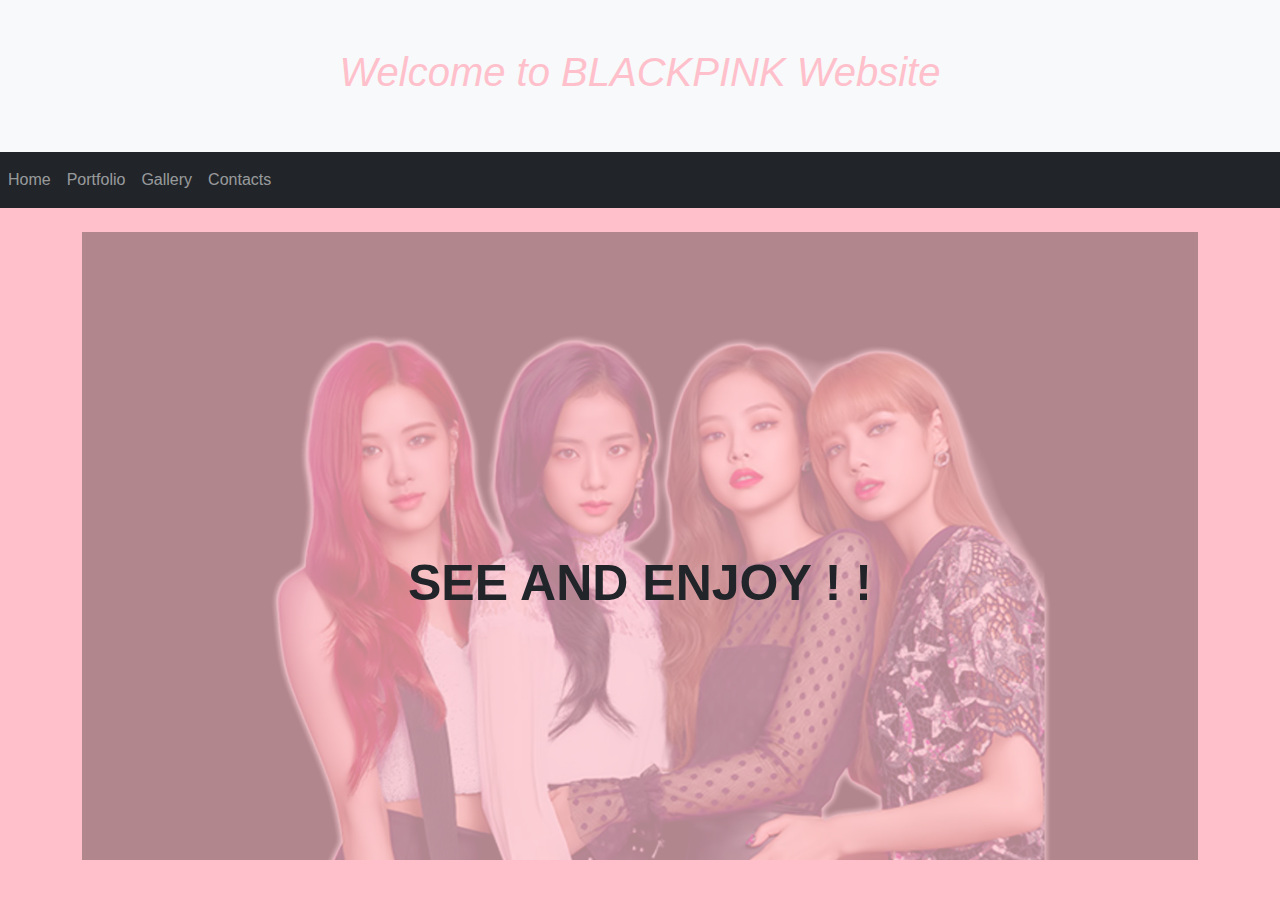
<file: index.html>
<!DOCTYPE html>
<html lang="en">
<head>
    <meta charset="UTF-8">
    <meta http-equiv="X-UA-Compatible" content="IE=edge">
    <meta name="viewport" content="width=device-width, initial-scale=1.0">
    <title>My Personal Website | Portfolio Page</title>
    <link href="https://cdn.jsdelivr.net/npm/bootstrap@5.1.3/dist/css/bootstrap.min.css" rel="stylesheet">
    <link rel="stylesheet" href="css/style.css">
    <link rel="preconnect" href="https://fonts.googleapis.com">
    <link rel="preconnect" href="https://fonts.gstatic.com" crossorigin>
    <link href="https://fonts.googleapis.com/css2?family=Roboto+Condensed&display=swap" rel="stylesheet">
</head>
<body>
    <header class="container-fluid bg-light p-5">
      <h1 style="text-align: center;color:pink;font-size: 40px;top:50px;"><i>Welcome to BLACKPINK Website</i></h1>
           
    </header>
    <header>
    <nav class="navbar navbar-expand-sm bg-dark navbar-dark">
          <button class="navbar-toggler" type="button" data-bs-toggle="collapse" data-bs-target="#collapsibleNavbar">
            <span class="navbar-toggler-icon"></span>
          </button>
          <div class="collapse navbar-collapse" id="collapsibleNavbar">
            <ul class="navbar-nav">
              <li class="nav-item">
                <a class="nav-link" href="index.html">Home</a>
              </li>
              <li class="nav-item">
                <a class="nav-link" href="portfolio.html">Portfolio</a>
              </li>
              <li class="nav-item">
                <a class="nav-link" href="gallery.html">Gallery</a>
              </li>  
              <li class="nav-item">
                <a class="nav-link" href="contacts.html">Contacts</a>
              </li>  
            </ul>
          </div>
        </div>
      </nav>
    <main class="container mt-4">
        <header>
          <div class="container12">
            <img src="img/12.jpg" alt="blackpink" width="1000" height="300" >
            <div class="center"><b>SEE AND ENJOY ! !</b></div>
          </div>
        </header>
        <style>
          .container12 {
    position: relative;
  }
  
  .center {
    position: absolute;
    top: 50%;
    width: 100%;
    text-align: center;
    font-size: 50px;
    
  }
  
  img { 
    width: 100%;
    height: auto;
    opacity: 0.3;
    
  }
  img:hover {
  opacity: 1.0;
}
        </style>
        
    </main>
    <footer>

    </footer>
    <script src="https://cdn.jsdelivr.net/npm/bootstrap@5.1.3/dist/js/bootstrap.bundle.min.js"></script>
    <script src="js/script.js"></script>
</body>
</html>
</file>
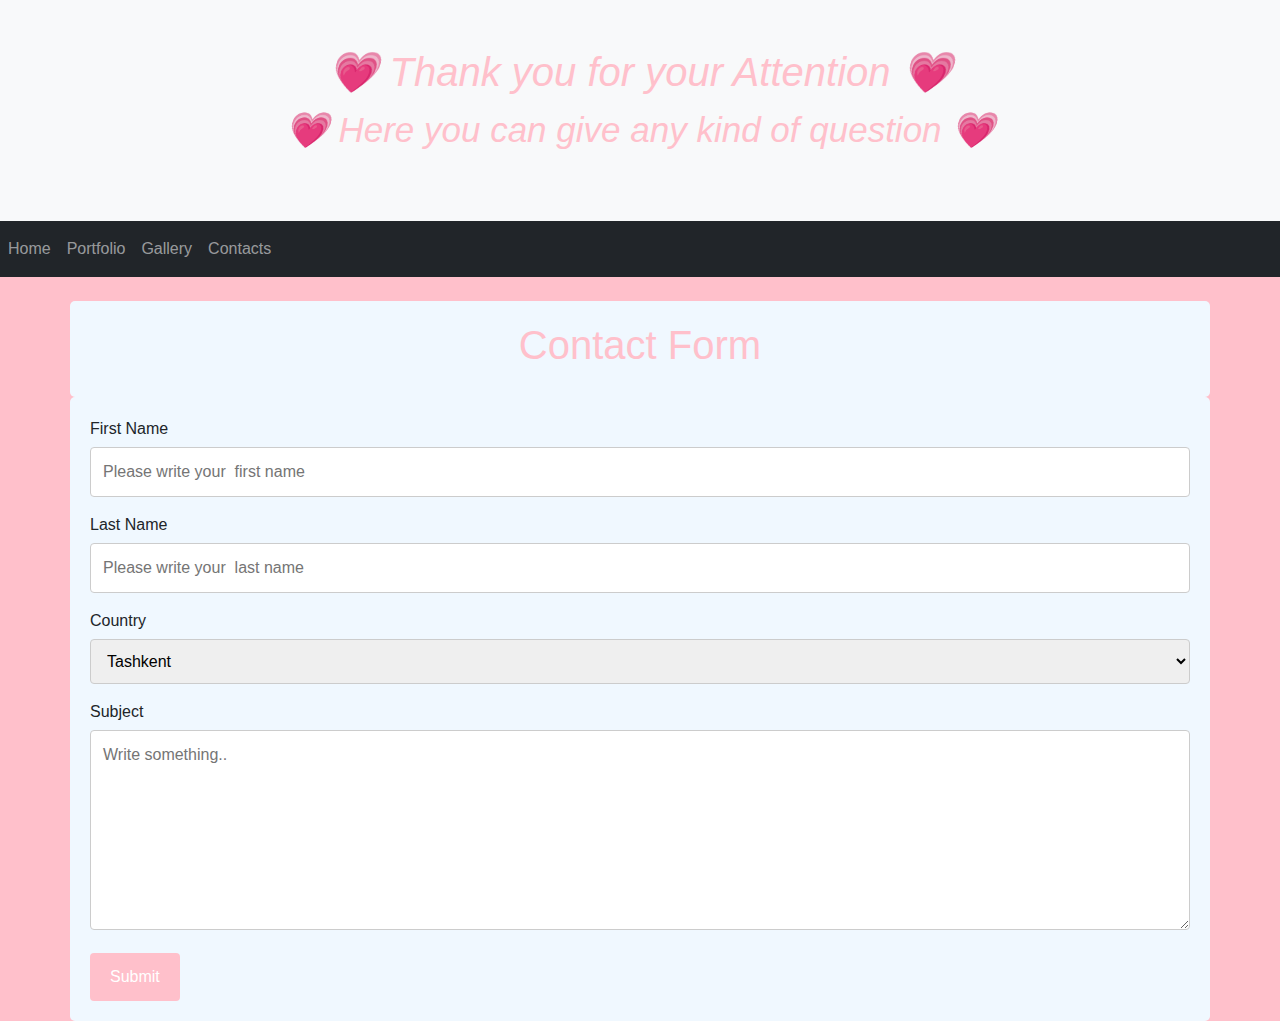
<file: contacts.html>
<!DOCTYPE html>
<html lang="en">
<head>
    <meta charset="UTF-8">
    <meta http-equiv="X-UA-Compatible" content="IE=edge">
    <meta name="viewport" content="width=device-width, initial-scale=1.0">
    <title>My Personal Website | Contacts Page</title>
    <link href="https://cdn.jsdelivr.net/npm/bootstrap@5.1.3/dist/css/bootstrap.min.css" rel="stylesheet">
    <link rel="stylesheet" href="css/style.css">
    <link rel="preconnect" href="https://fonts.googleapis.com">
    <link rel="preconnect" href="https://fonts.gstatic.com" crossorigin>
    <link href="https://fonts.googleapis.com/css2?family=Roboto+Condensed&display=swap" rel="stylesheet">
</head>
<body>
    <header class="container-fluid bg-light p-5">
        <div class="container0">
            <h1 style="color:pink;font-size:40px;text-align: center;"><i>&#128151 Thank you for your Attention &#128151</i></h1>
            <p style="text-align: center;font-size: 35px;"><i>&#128151 Here you can give any kind of question &#128151</i></p>
        </div>
    </header>
    <nav class="navbar navbar-expand-sm bg-dark navbar-dark">
          <button class="navbar-toggler" type="button" data-bs-toggle="collapse" data-bs-target="#collapsibleNavbar">
            <span class="navbar-toggler-icon"></span>
          </button>
          <div class="collapse navbar-collapse" id="collapsibleNavbar">
            <ul class="navbar-nav">
              <li class="nav-item">
                <a class="nav-link" href="index.html">Home</a>
              </li>
              <li class="nav-item">
                <a class="nav-link" href="portfolio.html">Portfolio</a>
              </li>
              <li class="nav-item">
                <a class="nav-link" href="gallery.html">Gallery</a>
              </li>  
              <li class="nav-item">
                <a class="nav-link" href="contacts.html">Contacts</a>
              </li>  
            </ul>
          </div>
        </div>
      </nav>
    <main class="container mt-4">
        <h1 style="color:pink;text-align:center">Contact Form</h1>
    </main>
    <footer>
        <meta name="viewport" content="width=device-width, initial-scale=1">
        <style>
body {
    font-family:Arial, Helvetica, sans-serif;
}
* {
    box-sizing: border-box;
}

input[type=text], select, textarea {
  width: 100%;
  padding: 12px;
  border: 1px solid #ccc;
  border-radius: 4px;
  box-sizing: border-box;
  margin-top: 6px;
  margin-bottom: 16px;
  resize: vertical;
}

input[type=submit] {
  background-color:pink;
  color: white;
  padding: 12px 20px;
  border: none;
  border-radius: 4px;
  cursor: pointer;
}

input[type=submit]:hover {
  background-color: red;
}

.container {
  border-radius: 5px;
  background-color:aliceblue;
  padding: 20px;
}
</style>
</head>
<body>

<div class="container">
  <form action="/action_page.php">
    <label for="fname">First Name</label>
    <input type="text" id="fname" name="firstname" placeholder="Please write your  first name">

    <label for="lname">Last Name</label>
    <input type="text" id="lname" name="lastname" placeholder="Please write your  last name">

    <label for="country">Country</label>
    <select id="country" name="country">
      <option value="tashkent">Tashkent</option>
      <option value="bukhara">Bukhara</option>
      <option value="sirdayo">Sirdaryo</option>
       <option value="jizzah">Jizzah</option>
</select>

    <label for="subject">Subject</label>
    <textarea id="subject" name="subject" placeholder="Write something.." style="height:200px"></textarea>

    <input type="submit" value="Submit">
  </form>
</div>
    </footer>
    <script src="https://cdn.jsdelivr.net/npm/bootstrap@5.1.3/dist/js/bootstrap.bundle.min.js"></script>
    <script src="js/script.js"></script>
</body>
</html>
</file>
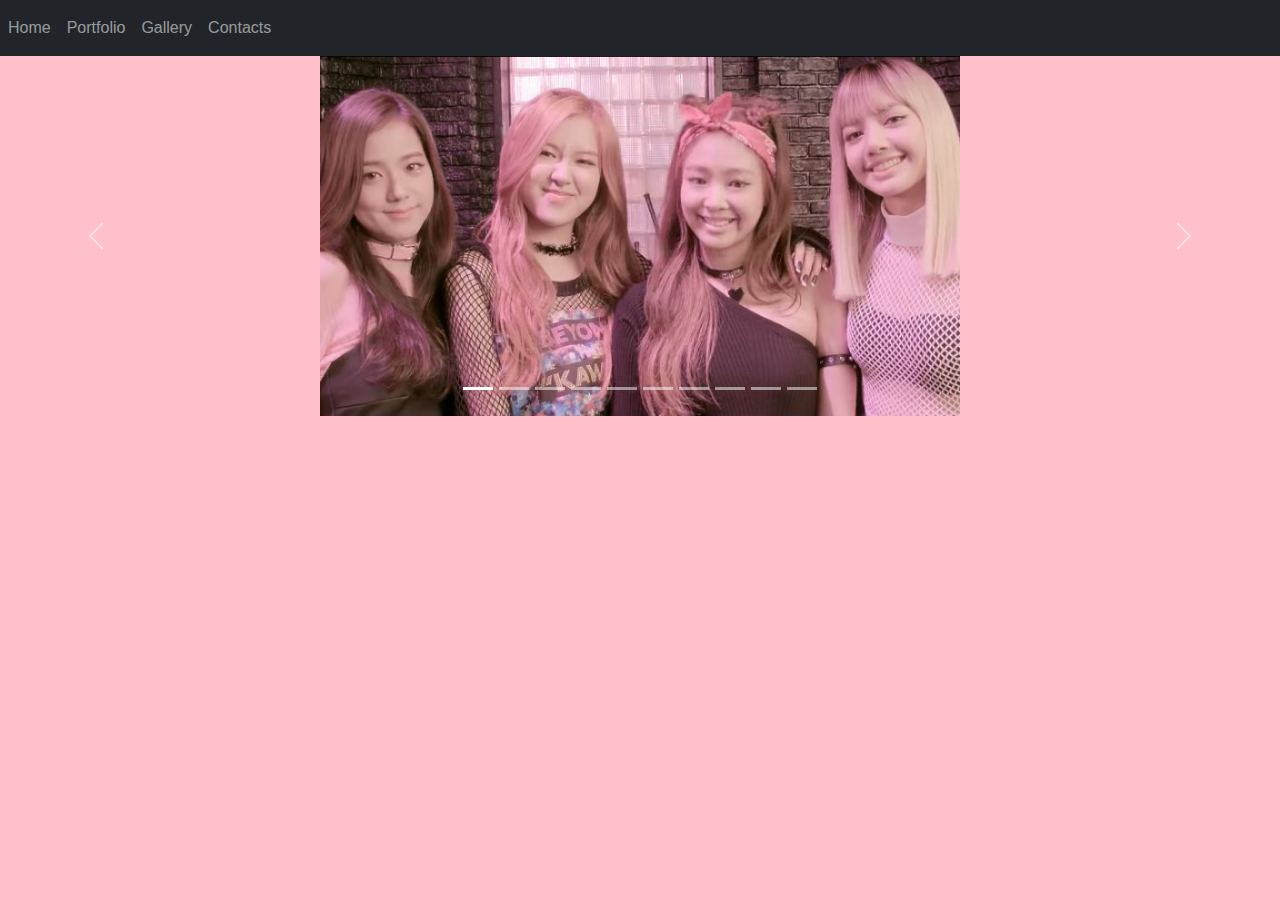
<file: gallery.html>
<!DOCTYPE html>
<html lang="en">
<head>
    <meta charset="UTF-8">
    <meta http-equiv="X-UA-Compatible" content="IE=edge">
    <meta name="viewport" content="width=device-width, initial-scale=1.0">
    <title>My Personal Website | Gallery Page</title>
    <link href="https://cdn.jsdelivr.net/npm/bootstrap@5.1.3/dist/css/bootstrap.min.css" rel="stylesheet">
    
    <link rel="preconnect" href="https://fonts.googleapis.com">
    <link rel="preconnect" href="https://fonts.gstatic.com" crossorigin>
    <link href="https://fonts.googleapis.com/css2?family=Roboto+Condensed&display=swap" rel="stylesheet">
    <link rel="stylesheet" href="css/style.css">
</head>
<body>
    </header>
    <nav class="navbar navbar-expand-sm bg-dark navbar-dark">
          <button class="navbar-toggler" type="button" data-bs-toggle="collapse" data-bs-target="#collapsibleNavbar">
            <span class="navbar-toggler-icon"></span>
          </button>
          <div class="collapse navbar-collapse" id="collapsibleNavbar">
            <ul class="navbar-nav">
              <li class="nav-item">
                <a class="nav-link" href="index.html">Home</a>
              </li>
              <li class="nav-item">
                <a class="nav-link" href="portfolio.html">Portfolio</a>
              </li>
              <li class="nav-item">
                <a class="nav-link" href="gallery.html">Gallery</a>
              </li>  
              <li class="nav-item">
                <a class="nav-link" href="contacts.html">Contacts</a>
              </li>  
            </ul>
          </div>
        </div>
      </nav>
      <div id="demo" class="carousel slide" data-bs-ride="carousel">

      
        <div class="carousel-indicators">
          <button type="button" data-bs-target="#demo" data-bs-slide-to="0" class="active"></button>
          <button type="button" data-bs-target="#demo" data-bs-slide-to="1"></button>
          <button type="button" data-bs-target="#demo" data-bs-slide-to="2"></button>
          <button type="button" data-bs-target="#demo" data-bs-slide-to="3"></button>
          <button type="button" data-bs-target="#demo" data-bs-slide-to="4"></button>
          <button type="button" data-bs-target="#demo" data-bs-slide-to="5"></button>
          <button type="button" data-bs-target="#demo" data-bs-slide-to="6"></button>
          <button type="button" data-bs-target="#demo" data-bs-slide-to="7"></button>
          <button type="button" data-bs-target="#demo" data-bs-slide-to="8"></button>
          <button type="button" data-bs-target="#demo" data-bs-slide-to="9"></button>
        </div>
        
        <div class="carousel-inner">
          <div class="carousel-item active">
            <img src="img/01.jpg" alt="blackpink1" class="d-block" style="width:50%">
          </div>
          <div class="carousel-item">
            <img src="img/02.jpg" alt="blackpink2" class="d-block" style="width:50%">
          </div>
          <div class="carousel-item">
            <img src="img/03.jpg" alt="blackpink3" class="d-block" style="width:50%">
          </div>
          <div class="carousel-item">
            <img src="img/04.jpg" alt="blackpink4" class="d-block" style="width:50%">
          </div>
          <div class="carousel-item">
            <img src="img/05.jpg" alt="blackpink5" class="d-block" style="width:50%">
          </div>
          <div class="carousel-item">
            <img src="img/06.jpg" alt="blackpink6" class="d-block" style="width:50%">
          </div>
          <div class="carousel-item">
            <img src="img/07.jpg" alt="blackpink7" class="d-block" style="width:50%">
          </div>
          <div class="carousel-item">
            <img src="img/08.jpg" alt="blackpink8" class="d-block" style="width:50%">
          </div>
          <div class="carousel-item">
            <img src="img/09.jpg" alt="blackpink9" class="d-block" style="width:50%">
          </div>
        </div>
        

        <button class="carousel-control-prev" type="button" data-bs-target="#demo" data-bs-slide="prev">
          <span class="carousel-control-prev-icon"></span>
        </button>
        <button class="carousel-control-next" type="button" data-bs-target="#demo" data-bs-slide="next">
          <span class="carousel-control-next-icon"></span>
        </button>
      </div>
      
        
        
    </main>
    <footer>

    </footer>
    <script src="https://cdn.jsdelivr.net/npm/bootstrap@5.1.3/dist/js/bootstrap.bundle.min.js"></script>
    <script src="js/script.js"></script>
</body>
</html>
</file>
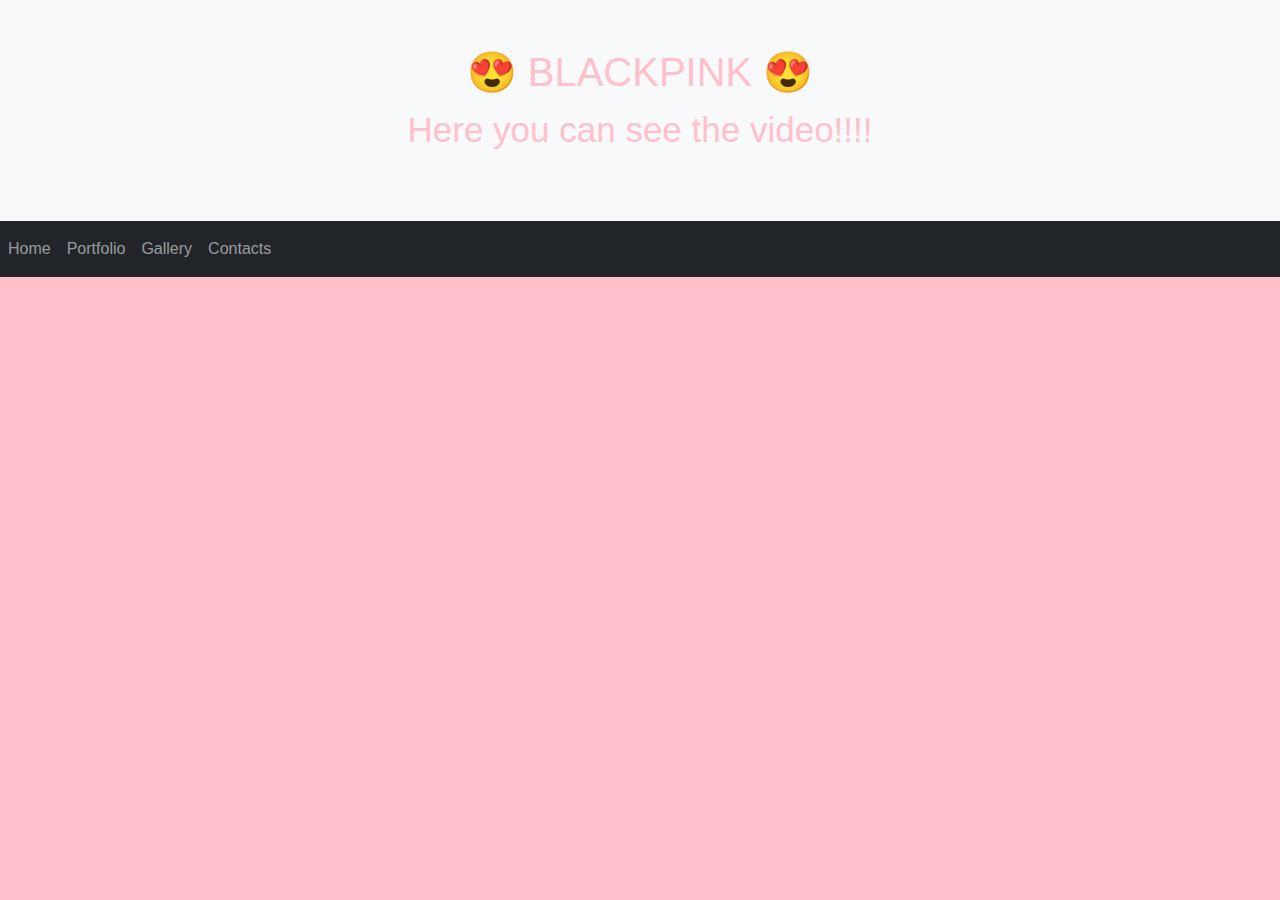
<file: portfolio.html>
<!DOCTYPE html>
<html lang="en">
<head>
    <meta charset="UTF-8">
    <meta http-equiv="X-UA-Compatible" content="IE=edge">
    <meta name="viewport" content="width=device-width, initial-scale=1.0">
    <title>My Personal Website</title>
    <link href="https://cdn.jsdelivr.net/npm/bootstrap@5.1.3/dist/css/bootstrap.min.css" rel="stylesheet">
    <link rel="stylesheet" href="css/style.css">
    <link rel="preconnect" href="https://fonts.googleapis.com">
    <link rel="preconnect" href="https://fonts.gstatic.com" crossorigin>
    <link href="https://fonts.googleapis.com/css2?family=Roboto+Condensed&display=swap" rel="stylesheet">
</head>
<body>
  
    <header class="container-fluid bg-light p-5">
        <div class="container">
            <h1 style="text-align: center;font-size:40px"> &#128525 BLACKPINK &#128525</h1>
            <p style="text-align: center;font-size:35px">Here you can see the video!!!!</p>
        </div>
    </header>
    <nav class="navbar navbar-expand-sm bg-dark navbar-dark">
          <button class="navbar-toggler" type="button" data-bs-toggle="collapse" data-bs-target="#collapsibleNavbar">
            <span class="navbar-toggler-icon"></span>
          </button>
          <div class="collapse navbar-collapse" id="collapsibleNavbar">
            <ul class="navbar-nav">
              <li class="nav-item">
                <a class="nav-link" href="index.html">Home</a>
              </li>
              <li class="nav-item">
                <a class="nav-link" href="portfolio.html">Portfolio</a>
              </li>
              <li class="nav-item">
                <a class="nav-link" href="gallery.html">Gallery</a>
              </li>  
              <li class="nav-item">
                <a class="nav-link" href="contacts.html">Contacts</a>
              </li>  
            </ul>
          </div>
        </div>
      </nav>
    <main class="container pt-4">
        <div class="row intro">
            <div class="col-md-10 mx-auto">
                <div class="row">
                    <section class="col-md-4">
                      <div class="iframe-container">
                         <iframe width="100" height="700" src="https://www.youtube.com/embed/gU2HqP4NxUs"></iframe>
                      </div>            
                    </section>
                </div>
            </div>
        </div>
    </main>
    <footer>

    </footer>
    <script src="https://cdn.jsdelivr.net/npm/bootstrap@5.1.3/dist/js/bootstrap.bundle.min.js"></script>
    <script src="js/script.js"></script>
</body>
</html>
</file>
<file: css/style.css>
*{
    font-family:Arial, Helvetica, sans-serif;

}

body{
   
    background-color: pink;
    
}
body h1,p{
    color: pink;
}

.navbar-collapse{
    flex-grow: unset;
}

.navbar .navbar-nav .nav-link:hover{
    background-color: rgb(219, 11, 11);
    color: rgb(107, 160, 47);
}

.navbar .navbar-nav .nav-link:active{
    background-color: rgb(26, 29, 175);
    color: rgb(166, 180, 34);
    font-weight: bold;
}

@media(max-width:756px) {
}

.iframe-container{
    position: relative;
    width: 100%;
    padding-bottom: 56.25%;
    height: 0;
}
.iframe-container iframe{
    position: absolute;
    top:0;
    left: 20;
    width: 350%;
    height: 300%;
    text-align: center;
}
.d-block{
    display: unset !important;
}

.carousel-item{
    text-align: center;
}
</file>
